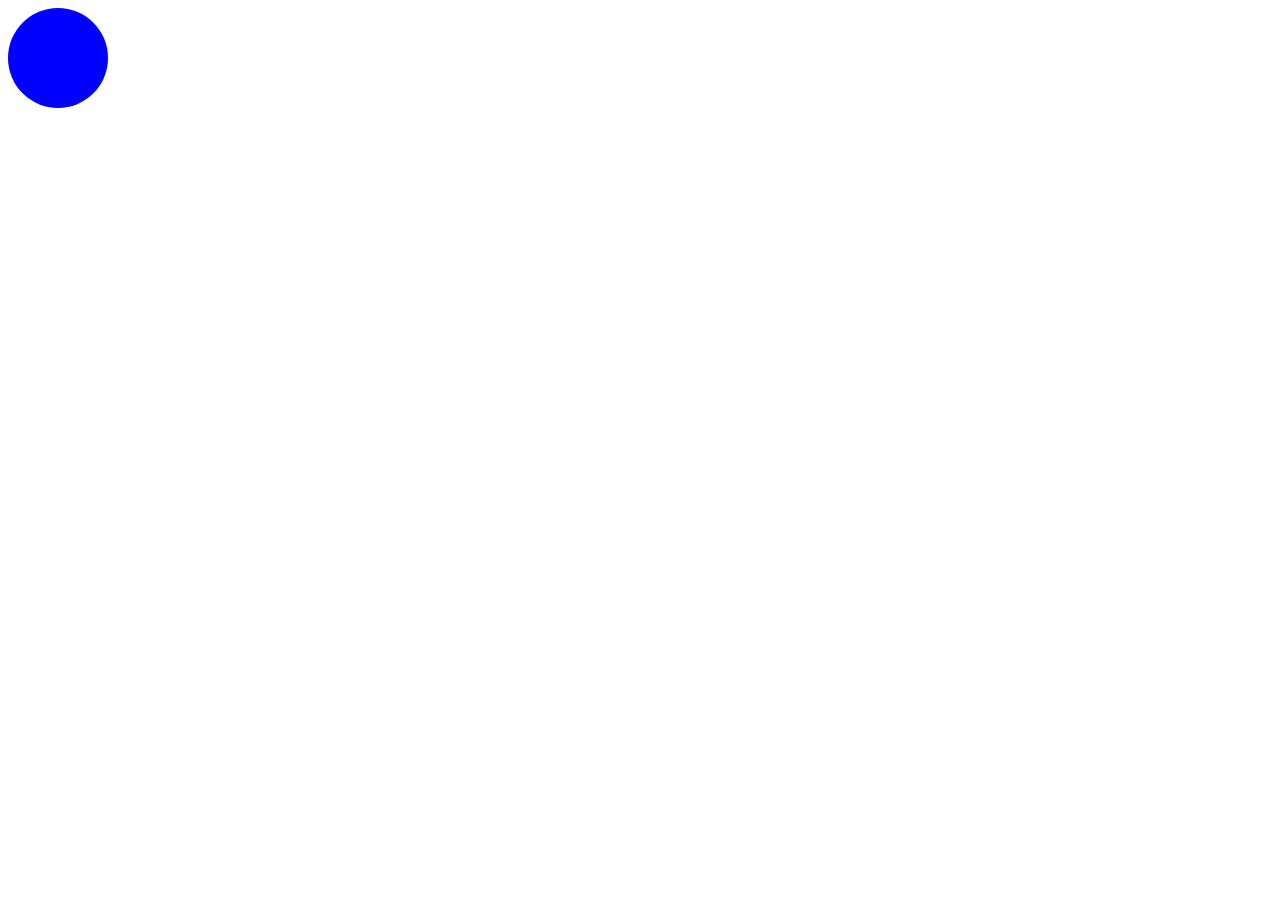
<file: FilledCircle/index.html>
<!DOCTYPE html>
<html lang="en">
<head>
    <meta charset="UTF-8">
    <title>Title</title>
</head>
<body>
<filled-circle color="blue"></filled-circle>
</body>
</html>

<script>
    class FilledCircle extends HTMLElement {
        constructor() {
            super();
        }

        connectedCallback() {
            // Create a shadow root
            // The custom element itself is the shadow host
            const shadow = this.attachShadow({mode: "open"});

            // create the internal implementation
            const svg = document.createElementNS("http://www.w3.org/2000/svg", "svg");
            const circle = document.createElementNS(
                "http://www.w3.org/2000/svg",
                "circle",
            );
            circle.setAttribute("cx", "50");
            circle.setAttribute("cy", "50");
            circle.setAttribute("r", "50");
            circle.setAttribute("fill", this.getAttribute("color"));
            svg.appendChild(circle);

            shadow.appendChild(svg);
        }
    }

    customElements.define("filled-circle", FilledCircle);
</script>
</file>
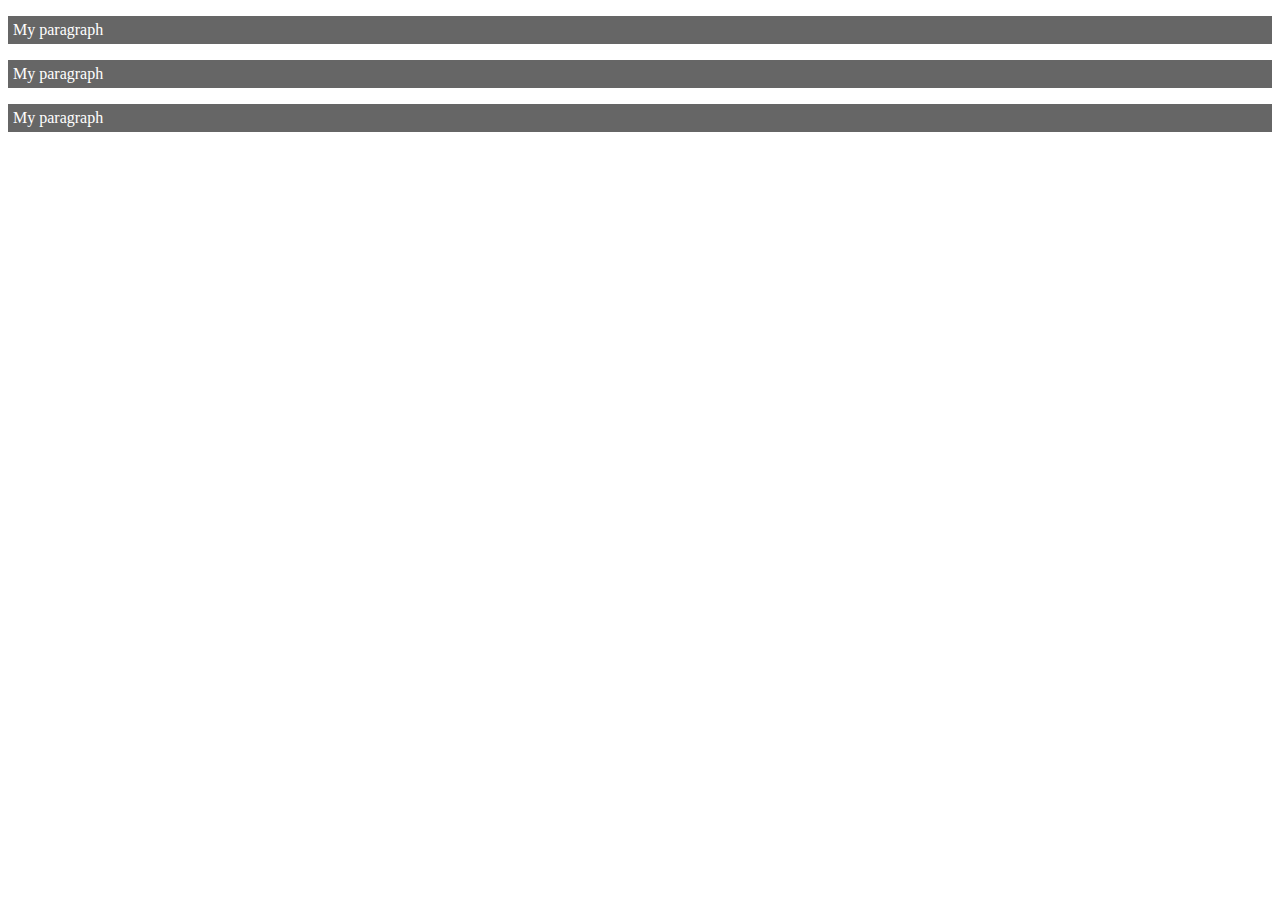
<file: UsingTemplatesAndSlots/my-paragraph/index.html>
<!DOCTYPE html>
<html lang="en">
<head>
    <meta charset="UTF-8">
    <title>Title</title>
</head>
<body>
<template id="custom-paragraph">
    <style>
        p {
            color: white;
            background-color: #666;
            padding: 5px;
        }
    </style>
    <p>My paragraph</p>
</template>
<my-paragraph></my-paragraph>
<my-paragraph></my-paragraph>

<my-paragraph>
    <span slot="my-text">Let's have some different text!</span>
</my-paragraph>

</body>
</html>

<script>
    customElements.define(
        "my-paragraph",
        class extends HTMLElement {
            constructor() {
                super();
                let template = document.getElementById("custom-paragraph");
                let templateContent = template.content;

                const shadowRoot = this.attachShadow({mode: "open"});
                shadowRoot.appendChild(templateContent.cloneNode(true));
            }
        },
    );
</script>
</file>
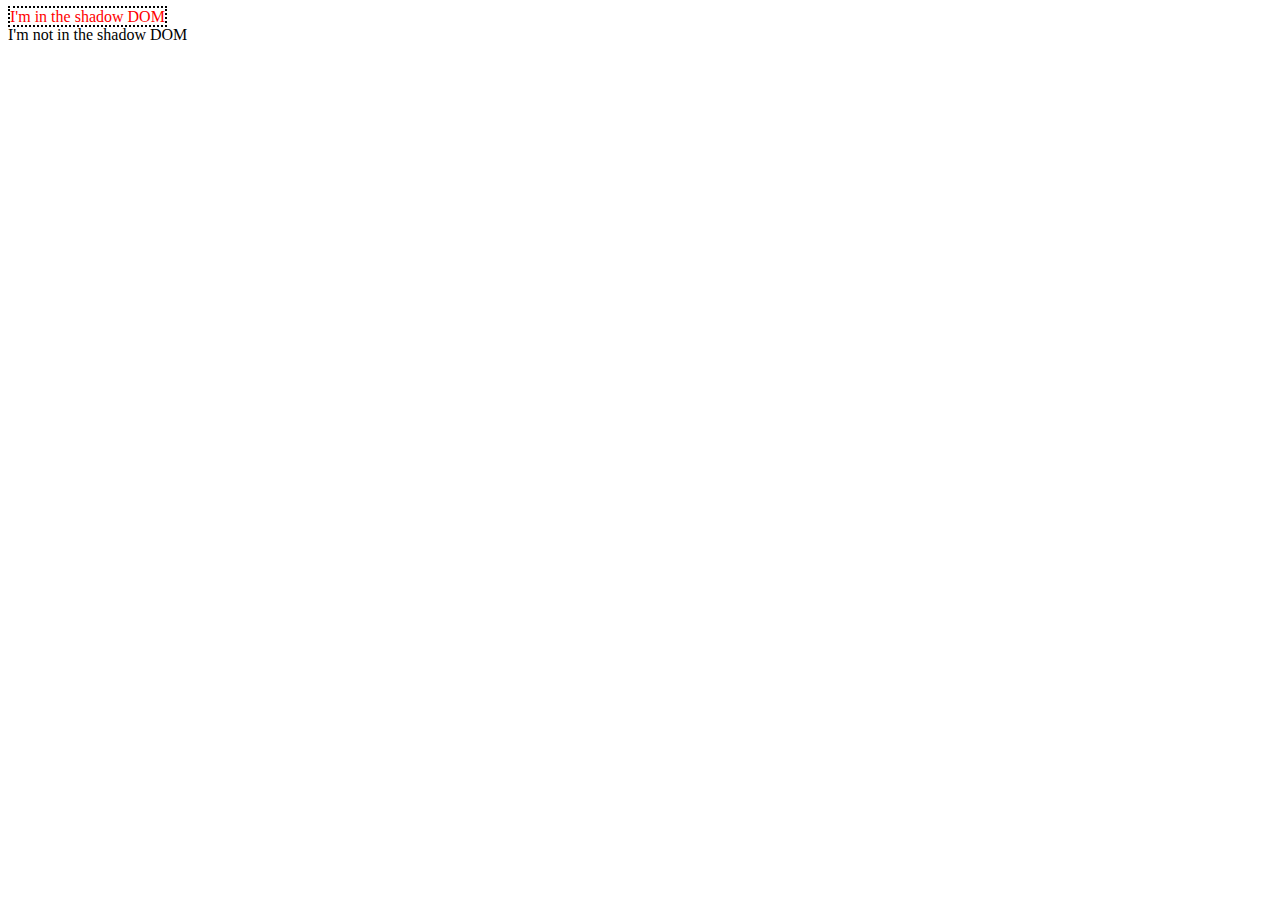
<file: applyingStylesInsideTheShadowDOM.html>
<!DOCTYPE html>
<html lang="en">
<head>
    <meta charset="UTF-8">
    <title>Title</title>
</head>
<body>
<div id="host"></div>
<span>I'm not in the shadow DOM</span>
</body>
</html>

<script>
    const sheet = new CSSStyleSheet();
    sheet.replaceSync("span { color: red; border: 2px dotted black;}");

    const host = document.querySelector("#host");

    const shadow = host.attachShadow({mode: "open"});
    shadow.adoptedStyleSheets = [sheet];

    const span = document.createElement("span");
    span.textContent = "I'm in the shadow DOM";
    shadow.appendChild(span);
</script>
</file>
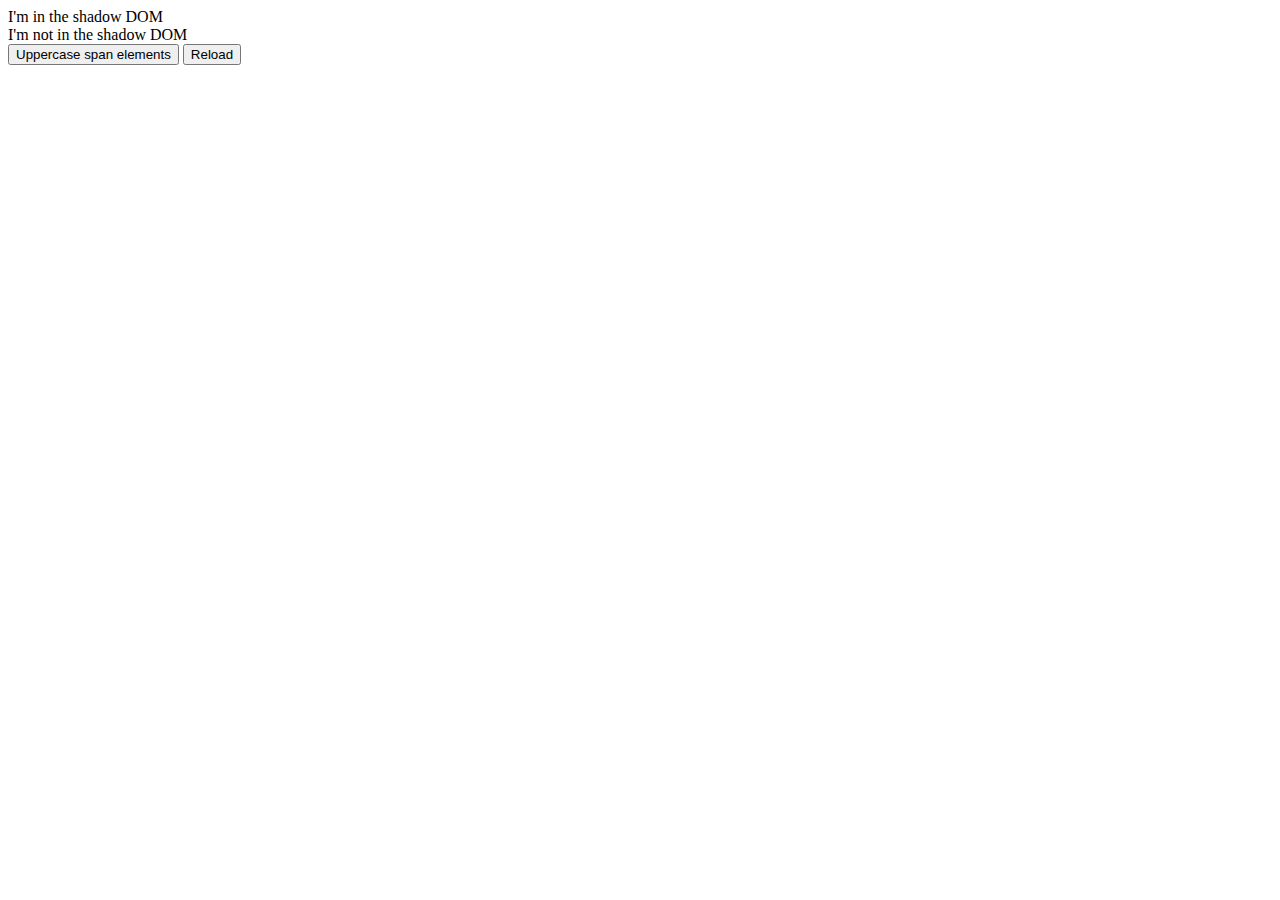
<file: breakEncapsulationFromJavaScript.html>
<!DOCTYPE html>
<html lang="en">
<head>
    <meta charset="UTF-8">
    <title>Title</title>
</head>
<body>
<div id="host"></div>
<span>I'm not in the shadow DOM</span>
<br/>

<button id="upper" type="button">Uppercase span elements</button>
<button id="reload" type="button">Reload</button>

</body>
</html>
<script>
    const host = document.querySelector("#host");
    const shadow = host.attachShadow({mode: "open"});
    const span = document.createElement("span");
    span.textContent = "I'm in the shadow DOM";
    shadow.appendChild(span);

    const upper = document.querySelector("button#upper");
    upper.addEventListener("click", () => {
        const spans = Array.from(host.shadowRoot.querySelectorAll("span"));
        for (const span of spans) {
            span.textContent = span.textContent.toUpperCase();
        }
    });

    const reload = document.querySelector("#reload");
    reload.addEventListener("click", () => document.location.reload());
</script>
</file>
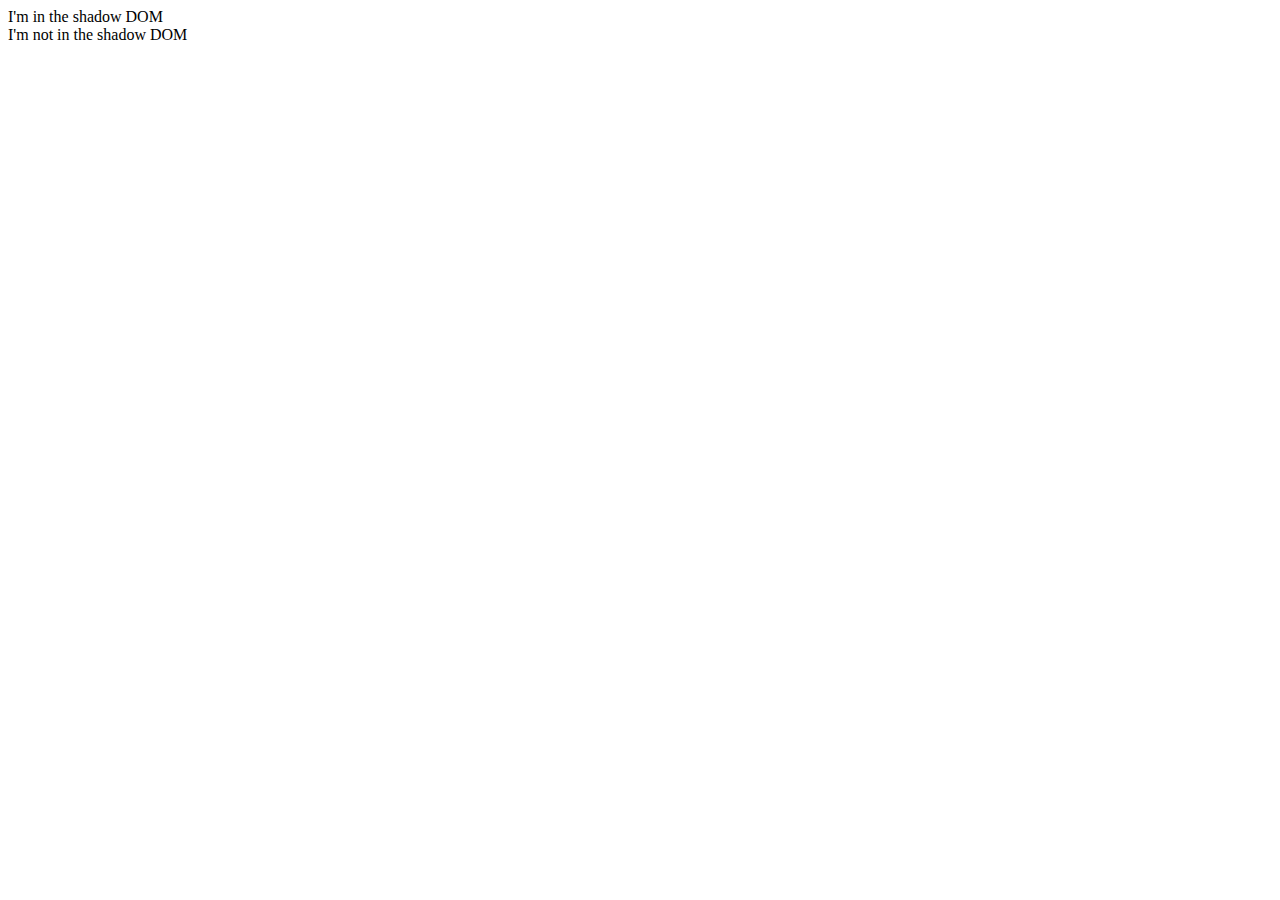
<file: createShadowDomDeclaratively.html>
<!DOCTYPE html>
<html lang="en">
<head>
    <meta charset="UTF-8">
    <title>Title</title>
</head>
<body>
<div id="host">
    <template shadowrootmode="open">
        <span>I'm in the shadow DOM</span>
    </template>
</div>
<span>I'm not in the shadow DOM</span>
</body>
</html>
</file>
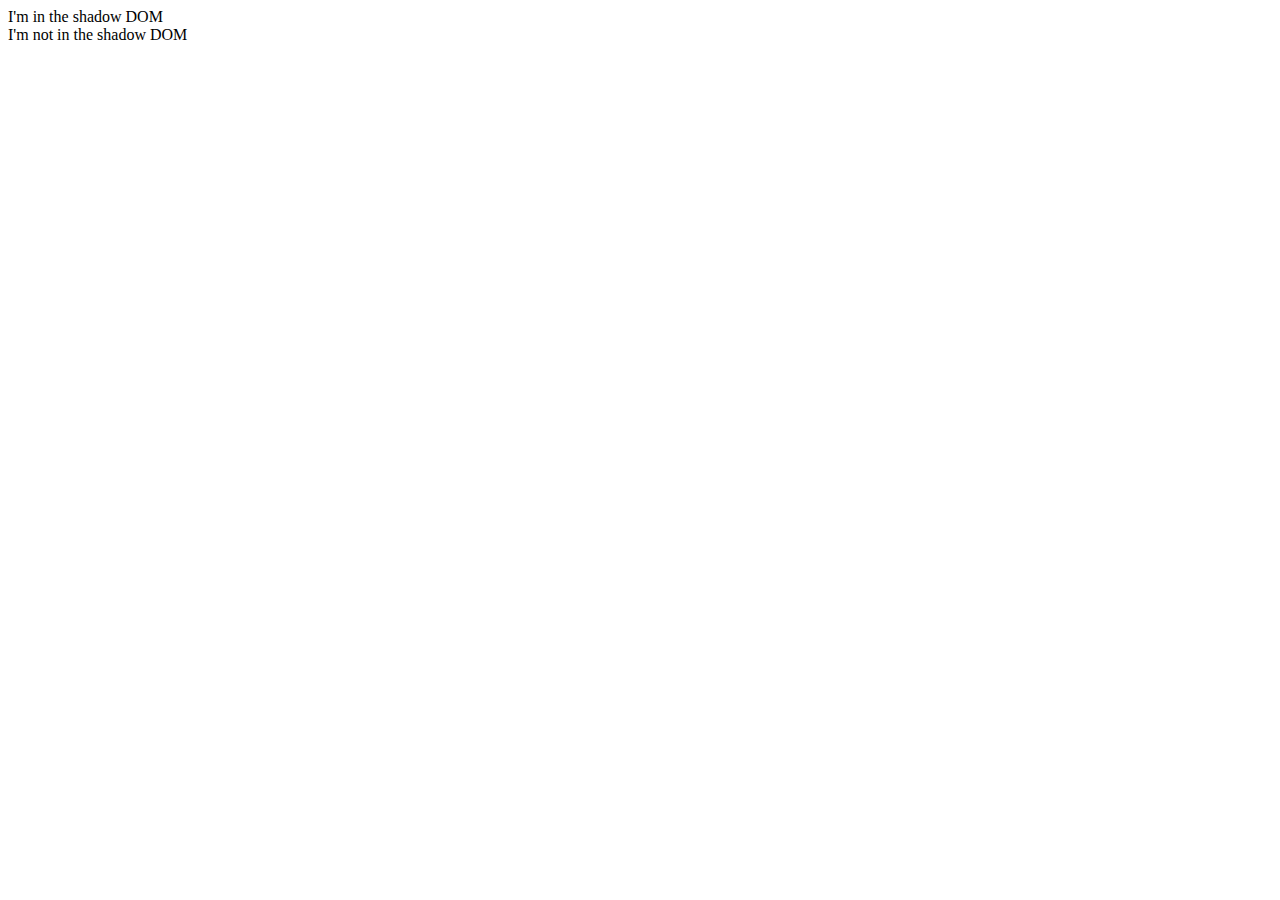
<file: createShadowDomImperatively.html>
<!DOCTYPE html>
<html lang="en">
<head>
    <meta charset="UTF-8">
    <title>Title</title>
</head>
<body>
<div id="host"></div>
<span>I'm not in the shadow DOM</span>
</body>
</html>

<script>
    const host = document.querySelector("#host");
    const shadow = host.attachShadow({mode: "open"});
    const span = document.createElement("span");
    span.textContent = "I'm in the shadow DOM";
    shadow.appendChild(span);
</script>
</file>
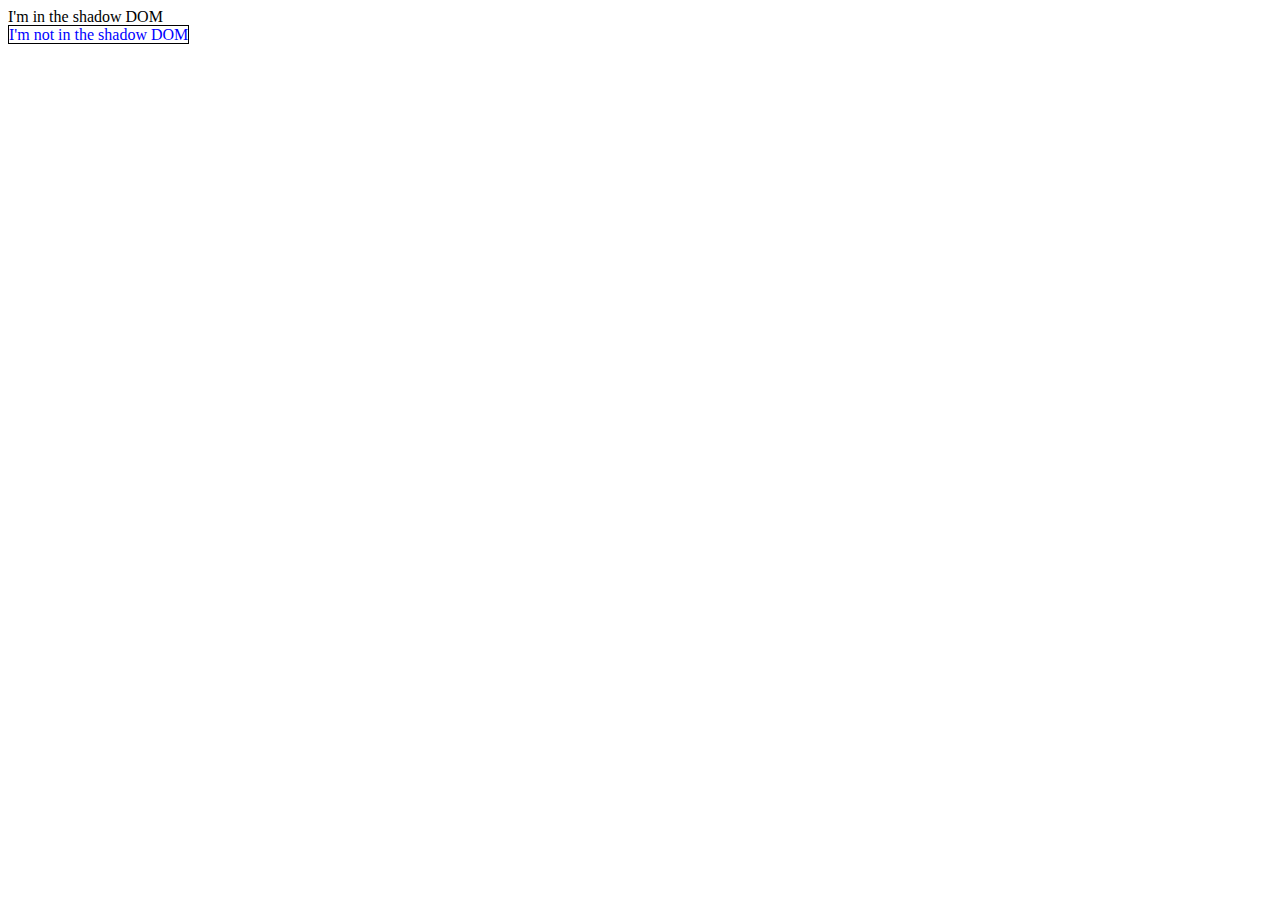
<file: encapsulationFromCSS.html>
<!DOCTYPE html>
<html lang="en">
<head>
    <meta charset="UTF-8">
    <title>Title</title>
</head>
<body>
<div id="host"></div>
<span>I'm not in the shadow DOM</span>
</body>
</html>

<script>
    const host = document.querySelector("#host");
    const shadow = host.attachShadow({mode: "open"});
    const span = document.createElement("span");
    span.textContent = "I'm in the shadow DOM";
    shadow.appendChild(span);
</script>

<style>
    span {
        color: blue;
        border: 1px solid black;
    }
</style>
</file>
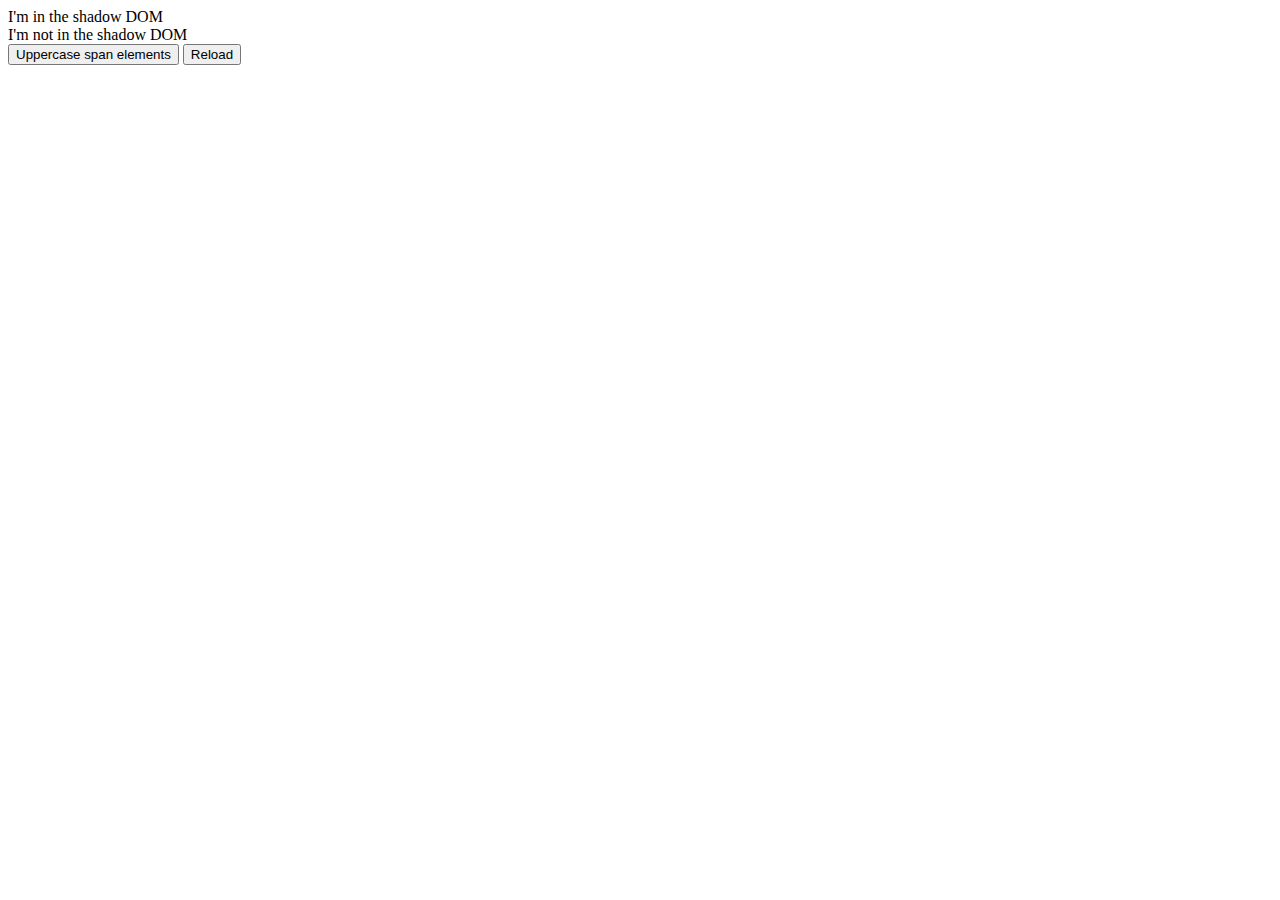
<file: encapsulationFromJavaScript.html>
<!DOCTYPE html>
<html lang="en">
<head>
    <meta charset="UTF-8">
    <title>Title</title>
</head>
<body>
<div id="host"></div>
<span>I'm not in the shadow DOM</span>
<br/>

<button id="upper" type="button">Uppercase span elements</button>
<button id="reload" type="button">Reload</button>

</body>
</html>
<script>
    const host = document.querySelector("#host");
    const shadow = host.attachShadow({mode: "open"});
    const span = document.createElement("span");
    span.textContent = "I'm in the shadow DOM";
    shadow.appendChild(span);

    const upper = document.querySelector("button#upper");
    upper.addEventListener("click", () => {
        const spans = Array.from(document.querySelectorAll("span"));
        for (const span of spans) {
            span.textContent = span.textContent.toUpperCase();
        }
    });

    const reload = document.querySelector("#reload");
    reload.addEventListener("click", () => document.location.reload());
</script>
</file>
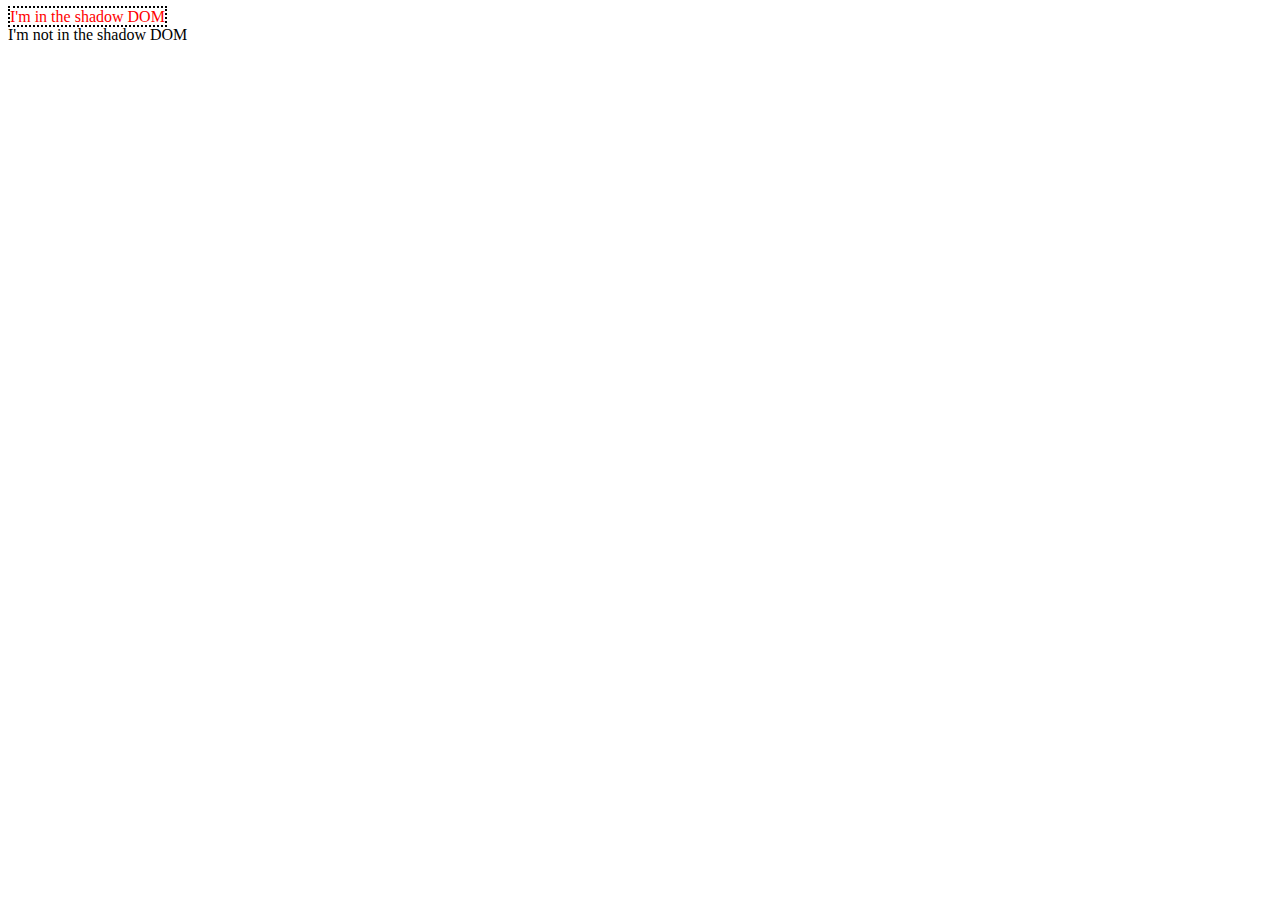
<file: popupinfo/applyingStylesInsideTheShadowDOMDeclaratively.html>
<!DOCTYPE html>
<html lang="en">
<head>
    <meta charset="UTF-8">
    <title>Title</title>
</head>
<body>
<template id="my-element">
    <style>
        span {
            color: red;
            border: 2px dotted black;
        }
    </style>
    <span>I'm in the shadow DOM</span>
</template>

<div id="host"></div>
<span>I'm not in the shadow DOM</span>

</body>
</html>

<script>
    const host = document.querySelector("#host");
    const shadow = host.attachShadow({mode: "open"});
    const template = document.getElementById("my-element");

    shadow.appendChild(template.content);
</script>
</file>
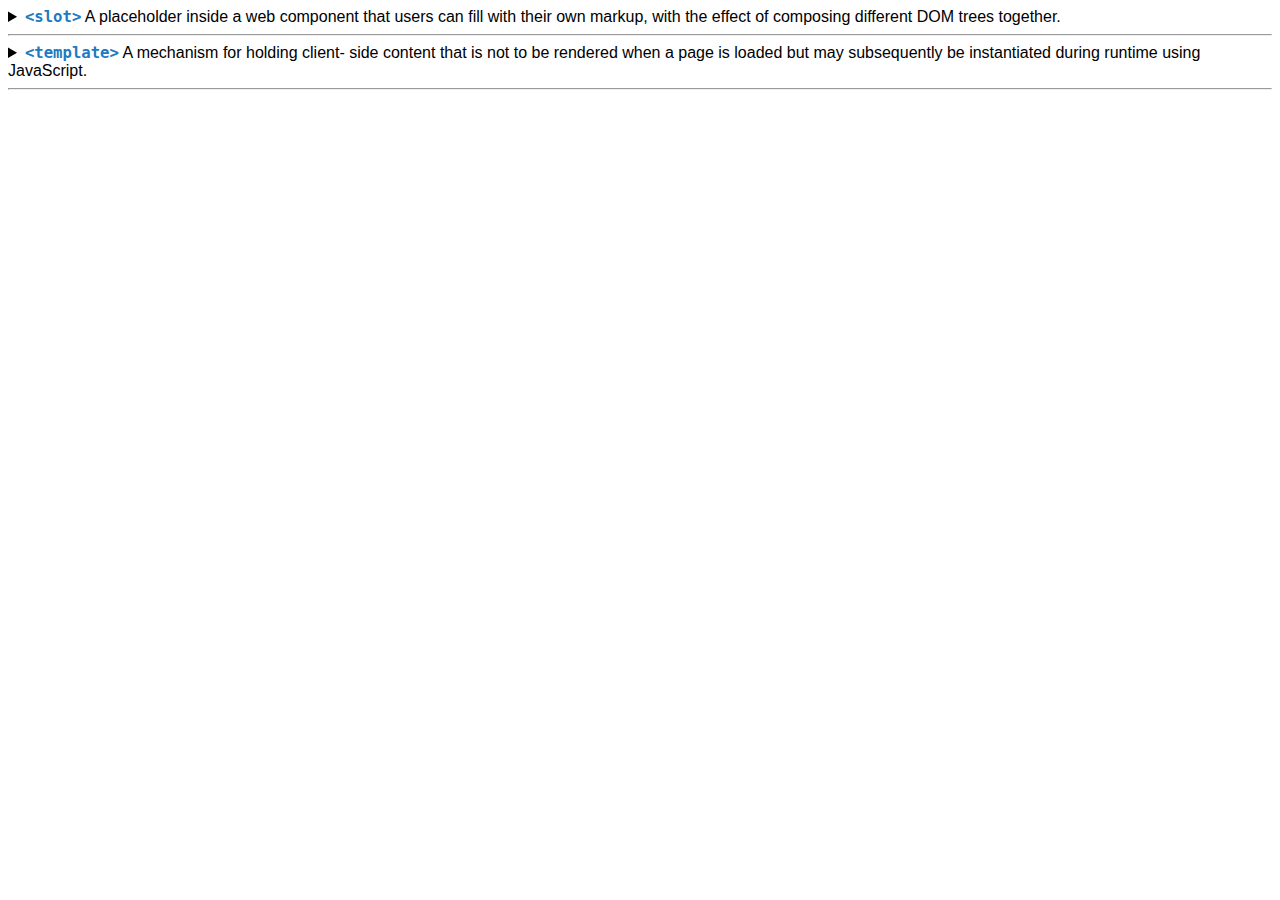
<file: UsingTemplatesAndSlots/templateWithSomeSlots.html>
<!DOCTYPE html>
<html lang="en">
<head>
    <meta charset="UTF-8">
    <title>Title</title>
</head>
<body>
<template id="element-details-template">
    <style>
        details {
            font-family: "Open Sans Light", Helvetica, Arial;
        }

        .name {
            font-weight: bold;
            color: #217ac0;
            font-size: 120%;
        }

        h4 {
            margin: 10px 0 -8px 0;
        }

        h4 span {
            background: #217ac0;
            padding: 2px 6px 2px 6px;
        }

        h4 span {
            border: 1px solid #cee9f9;
            border-radius: 4px;
        }

        h4 span {
            color: white;
        }

        .attributes {
            margin-left: 22px;
            font-size: 90%;
        }

        .attributes p {
            margin-left: 16px;
            font-style: italic;
        }

        dl {
            margin-left: 6px;
        }

        dt {
            color: #217ac0;
            font-family: Consolas, "Liberation Mono", Courier, serif;
            font-size: 110%;
            font-weight: bold;
        }

        dd {
            margin-left: 16px;
        }
    </style>
    <details>
        <summary>
      <span>
        <code class="name"
        >&lt;<slot name="element-name">NEED NAME</slot>&gt;</code
        >
        <span class="desc"
        ><slot name="description">NEED DESCRIPTION</slot></span
        >
      </span>
        </summary>
        <div class="attributes">
            <h4><span>Attributes</span></h4>
            <slot name="attributes"><p>None</p></slot>
        </div>
    </details>
    <hr/>
</template>

<element-details>
    <span slot="element-name">slot</span>
    <span slot="description"
    >A placeholder inside a web component that users can fill with their own
    markup, with the effect of composing different DOM trees together.</span
    >
    <dl slot="attributes">
        <dt>name</dt>
        <dd>The name of the slot.</dd>
    </dl>
</element-details>

<element-details>
    <span slot="element-name">template</span>
    <span slot="description"
    >A mechanism for holding client- side content that is not to be rendered
    when a page is loaded but may subsequently be instantiated during runtime
    using JavaScript.</span
    >
</element-details>

</body>
</html>

<script>
    customElements.define(
        "element-details",
        class extends HTMLElement {
            constructor() {
                super();
                const template = document.getElementById(
                    "element-details-template",
                ).content;
                const shadowRoot = this.attachShadow({mode: "open"});
                shadowRoot.appendChild(template.cloneNode(true));
            }
        },
    );
</script>
</file>
